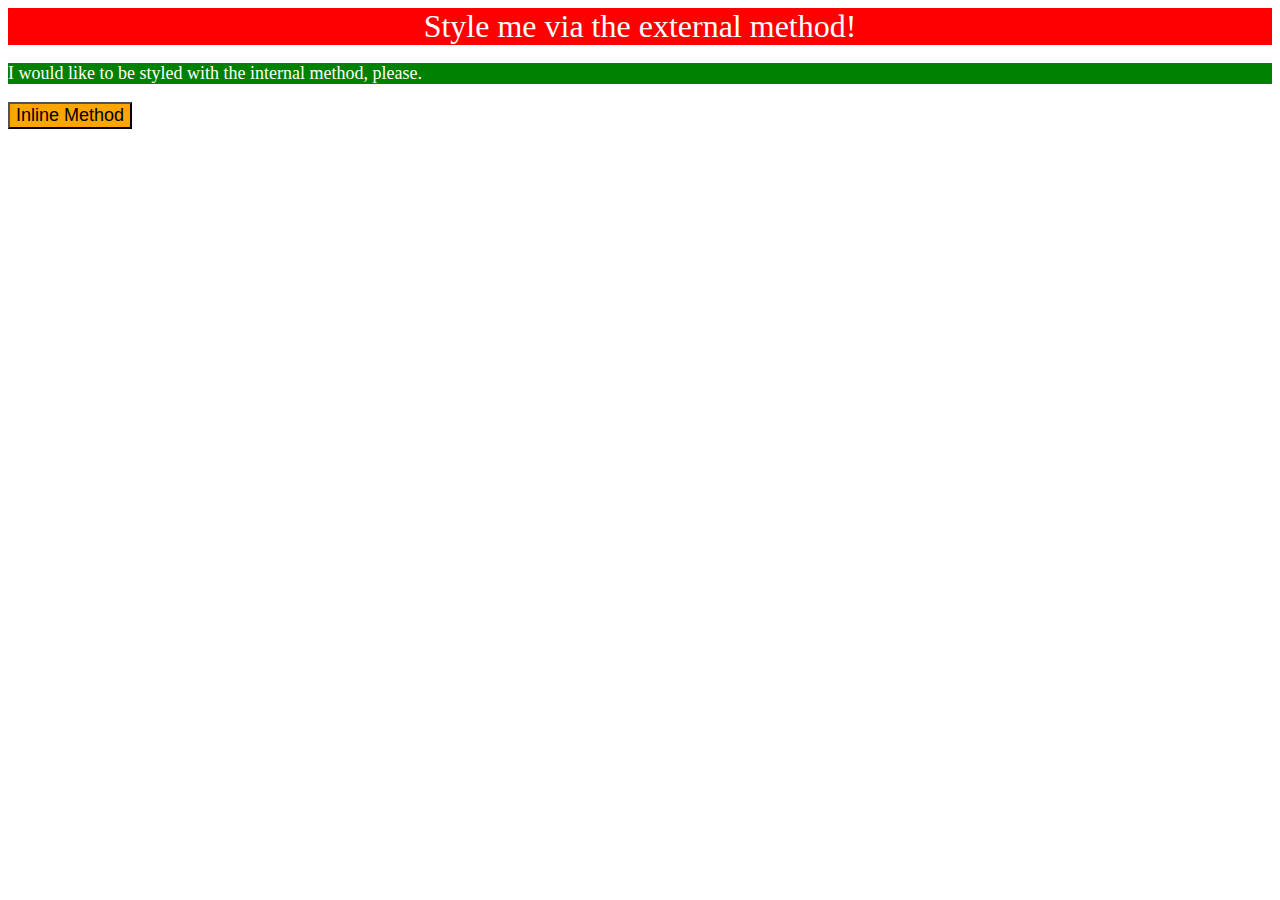
<file: foundations/01-css-methods/index.html>
<!DOCTYPE html>
<html lang="en">
  <head>
    <meta charset="UTF-8">
    <meta http-equiv="X-UA-Compatible" content="IE=edge">
    <meta name="viewport" content="width=device-width, initial-scale=1.0">
    <title>Methods for Adding CSS</title>
    <link rel="stylesheet" href="styles.css">
    <style>
      p {
        color:white;
        background-color: green;
        font-size: 18px;
      }
    </style>
  </head>
  <body>
    <div>Style me via the external method!</div>
    <p>I would like to be styled with the internal method, please.</p>
    <button style="background-color: orange;font-size: 18px;">Inline Method</button>
  </body>
</html>
</file>
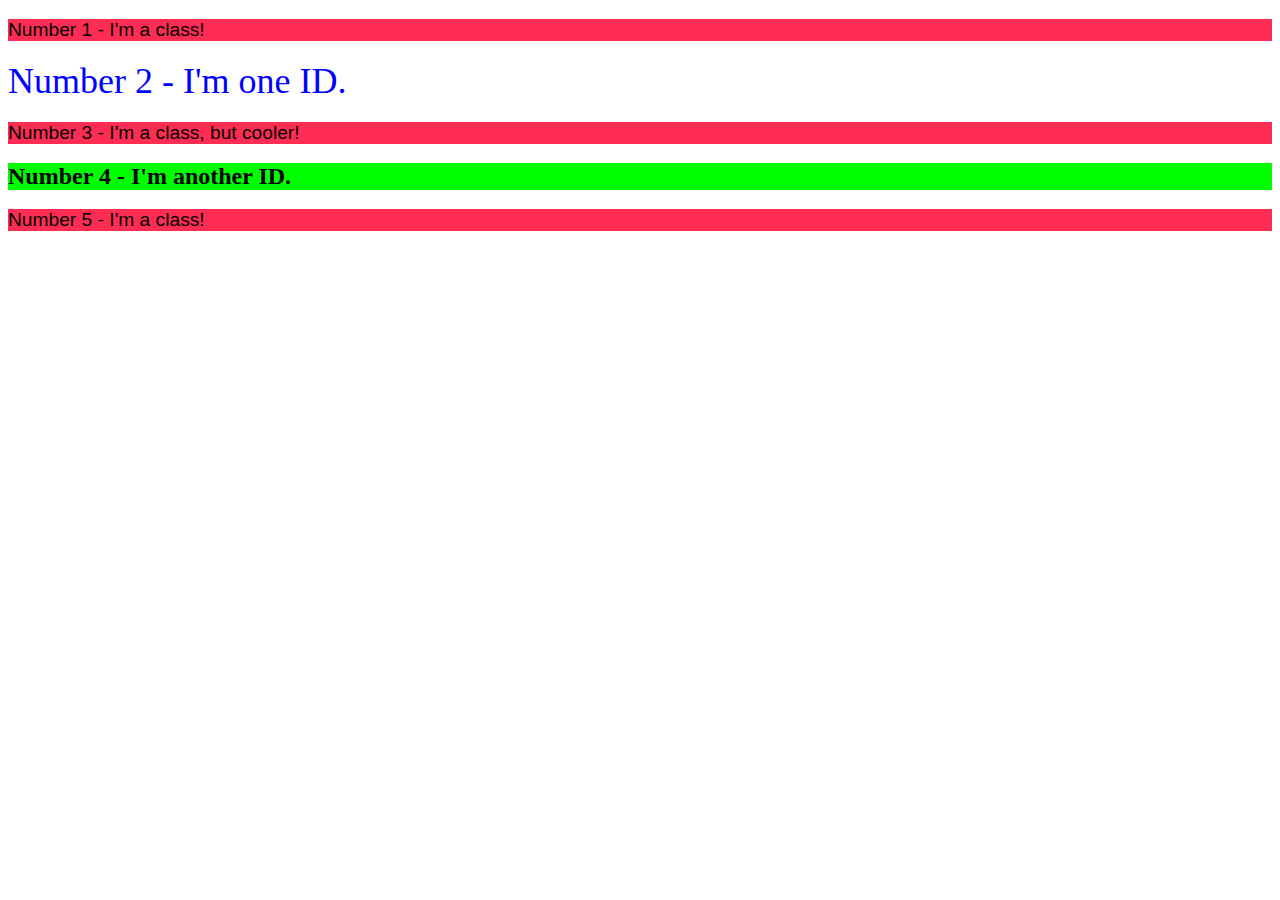
<file: foundations/02-class-id-selectors/index.html>
<!DOCTYPE html>
<html lang="en">
  <head>
    <meta charset="UTF-8">
    <meta http-equiv="X-UA-Compatible" content="IE=edge">
    <meta name="viewport" content="width=device-width, initial-scale=1.0">
    <title>Class and ID Selectors</title>
    <link rel="stylesheet" href="style.css">
  </head>
  <body>
    <p class="oddnum">Number 1 - I'm a class!</p>
    <div id="num2">Number 2 - I'm one ID.</div>
    <p class="oddnum">Number 3 - I'm a class, but cooler!</p>
    <div id="num4">Number 4 - I'm another ID.</div>
    <p class="oddnum">Number 5 - I'm a class!</p>
  </body>
</html>
</file>
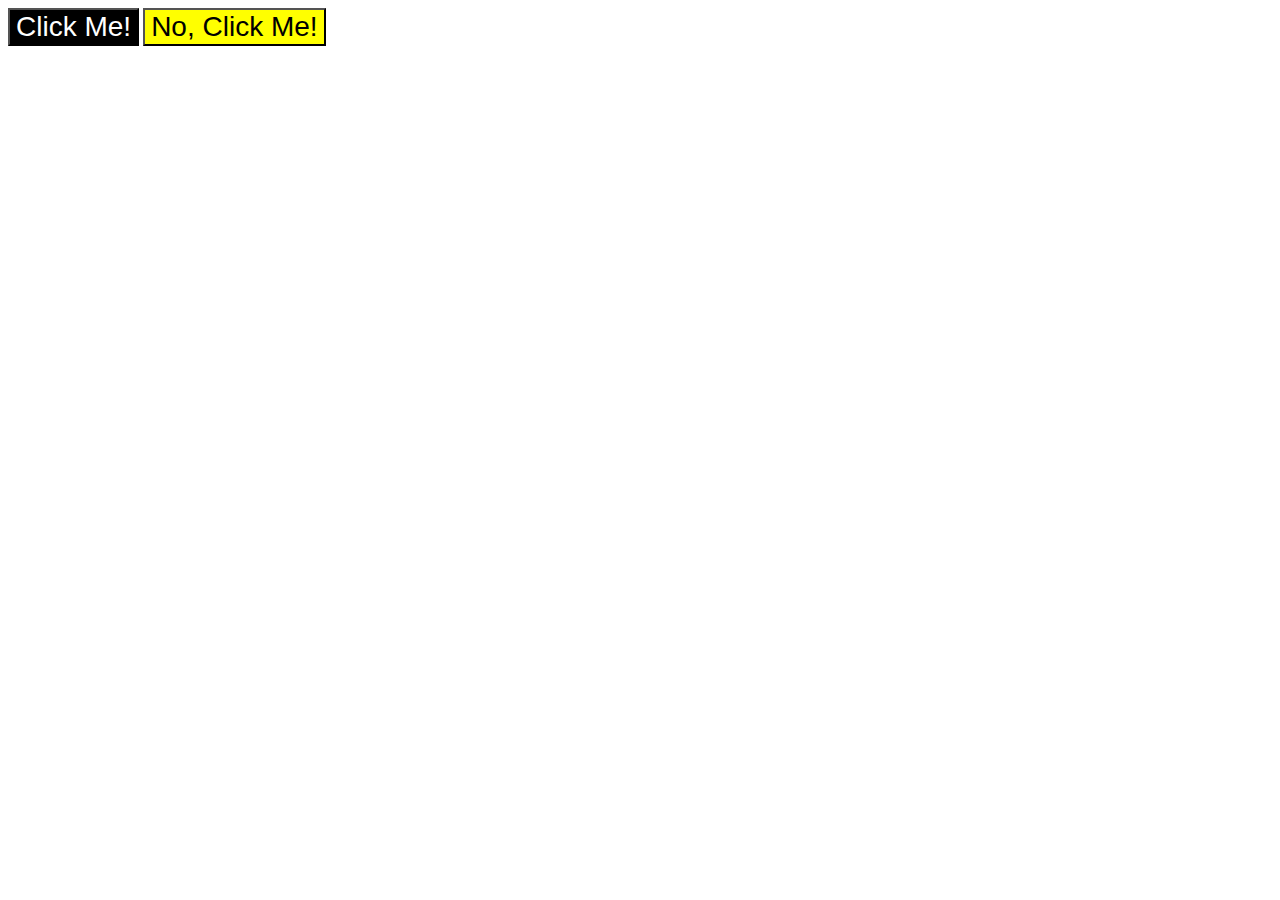
<file: foundations/03-grouping-selectors/index.html>
<!DOCTYPE html>
<html lang="en">
  <head>
    <meta charset="UTF-8">
    <meta http-equiv="X-UA-Compatible" content="IE=edge">
    <meta name="viewport" content="width=device-width, initial-scale=1.0">
    <title>Grouping Selectors</title>
    <link rel="stylesheet" href="style.css">
  </head>
  <body>
    <button class="clickme">Click Me!</button>
    <button class="nome">No, Click Me!</button>
  </body>
</html>
</file>
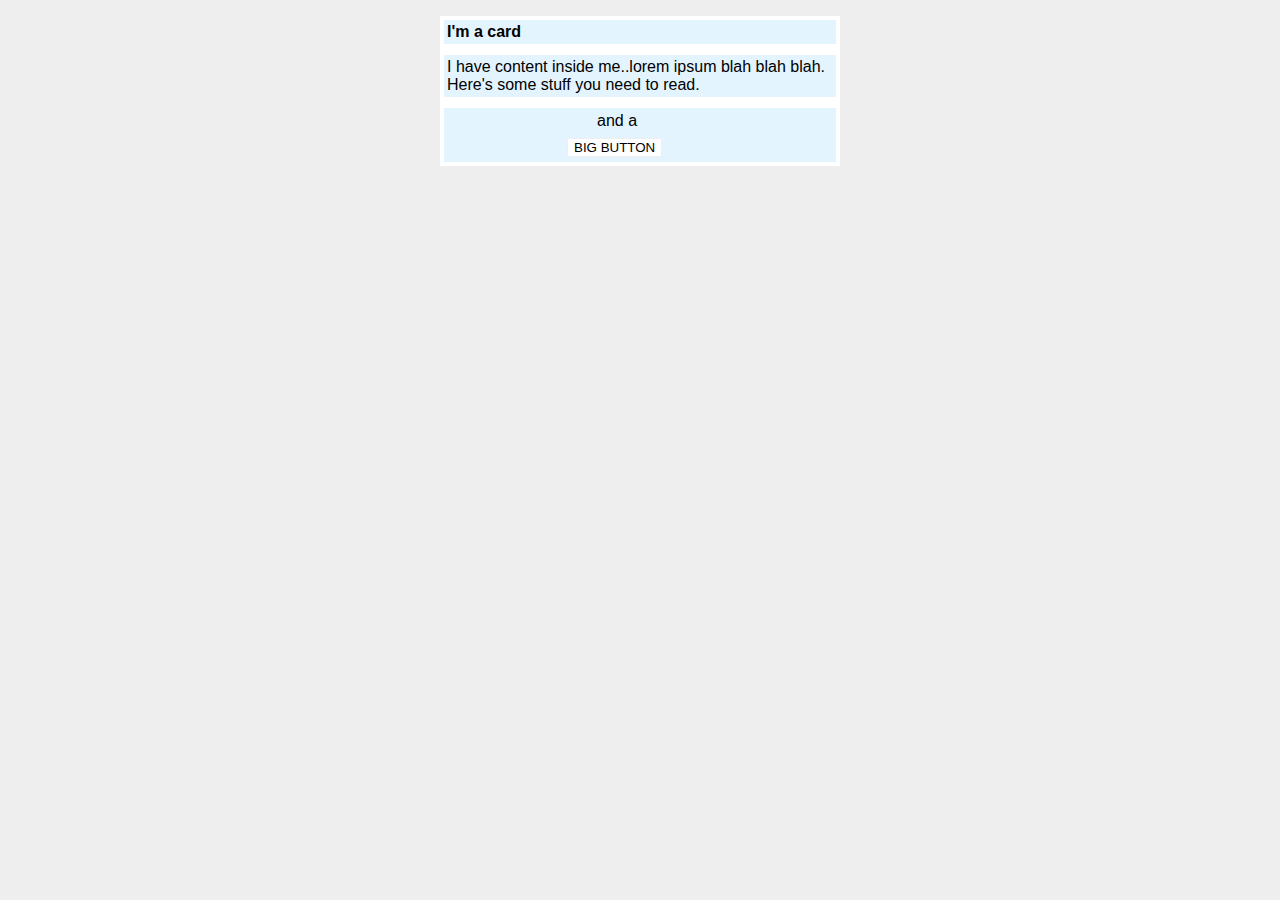
<file: margin-and-padding/02-margin-and-padding-2/index.html>
<!DOCTYPE html>
<html lang="en">
  <head>
    <meta charset="UTF-8">
    <meta http-equiv="X-UA-Compatible" content="IE=edge">
    <meta name="viewport" content="width=device-width, initial-scale=1.0">
    <title>Margin and Padding exercise 2</title>
    <link rel="stylesheet" href="style.css">
  </head>
  <body>
    <div class="card">
      <h1 class="title">I'm a card</h1>
      <div class="content">I have content inside me..lorem ipsum blah blah blah. Here's some stuff you need to read.</div>
      <div class="button-container"><p>and a</p><button>BIG BUTTON</button></div>
    </div>
  </body>
</html>
</file>
<file: foundations/01-css-methods/styles.css>
/* styles.css */

div {
    color: white;
    background-color: red;
    font-size: 32px;
    text-align: center;
    font-style: bold;
}
</file>
<file: foundations/02-class-id-selectors/style.css>
/*style.css*/

.oddnum {
    background-color: rgb(255, 44, 84);
    font-family: Verdana, "DejaVu Sands", sans-serif;
    font-size: larger; 
}

#num2 {
    color: rgb(0, 0, 255);
    font-size: 36px;
}

#num4 {
    background-color: rgb(0, 255, 0);
    font-size: 24px;
    font-weight: bolder;
}
</file>
<file: foundations/03-grouping-selectors/style.css>
/*style.css*/

.clickme {
    color: white;
    background-color: black;
    font-size: 28px;
    font-family: Helvetica, "Times New Roman", sans-serif;
}

.nome {
    color: black;
    background-color: yellow;
    font-size: 28px;
    font-family: Helvetica, "Times New Roman", sans-serif;
}
</file>
<file: margin-and-padding/02-margin-and-padding-2/style.css>
body {
  background: #eee;
  font-family: sans-serif;
}

.card {
  width: 400px;
  height: 140px;
  background: #fff;
  margin: 16px auto;
}

.title {
  background: #e3f4ff;
  margin-top: 3px;
  margin-bottom: 1px;
  border: #fff;
  border-width: 4px;
  border-style: solid;
  padding: 3px;
  font-size: medium;
}

.content {
  background: #e3f4ff;
  margin-top: 3px;
  border: #fff;
  border-width: 4px;
  border-style: solid;
  padding: 3px; 
}

.button-container {
  background: #e3f4ff;
  margin-top: 3px;
  border: #fff;
  border-width: 4px;
  border-style: solid;
  padding: 3px;
}

button {
  background: white;
  border: 1px solid #eee;
  margin: 16px auto ;
  margin-top: 3px;
  margin-left: 120px;
  margin-bottom: 2px;
}

p {
  margin-top: .5px;
  margin-bottom: 5px;
  margin-left: 150px;
}
</file>
